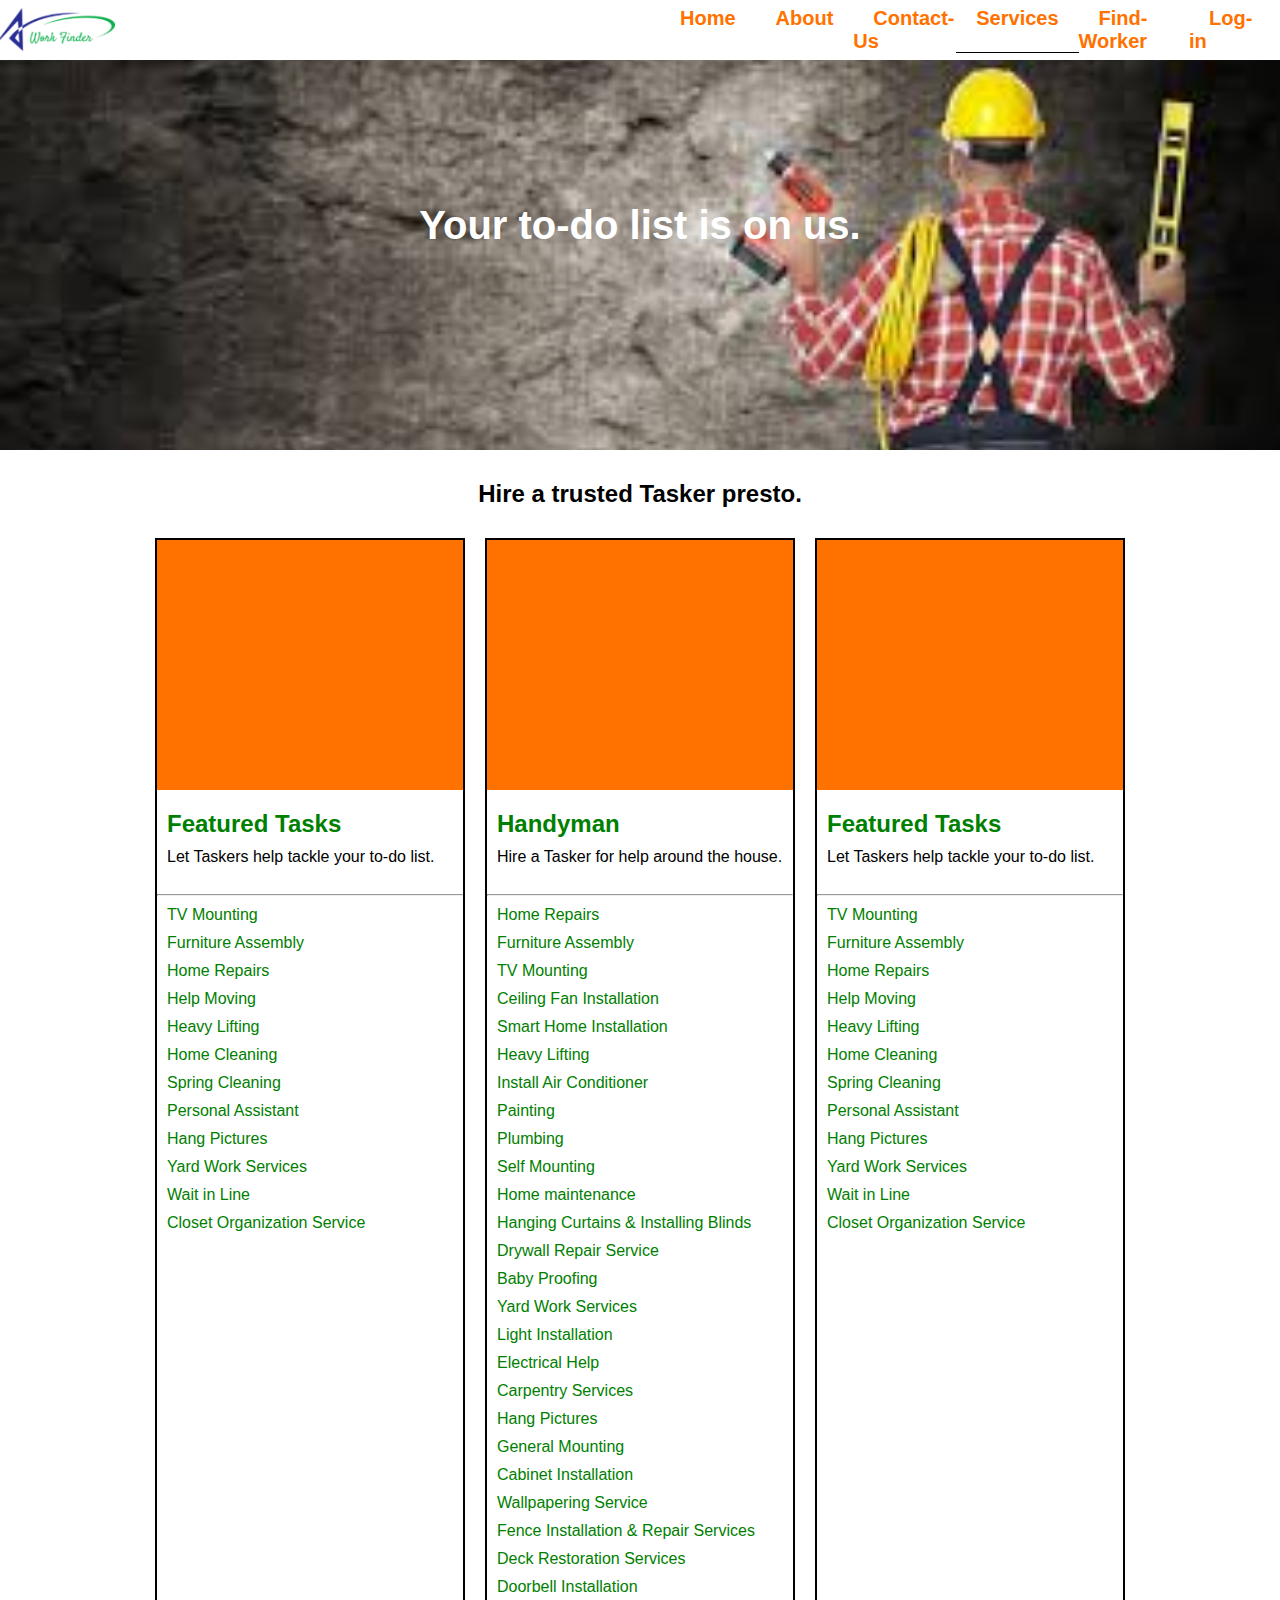
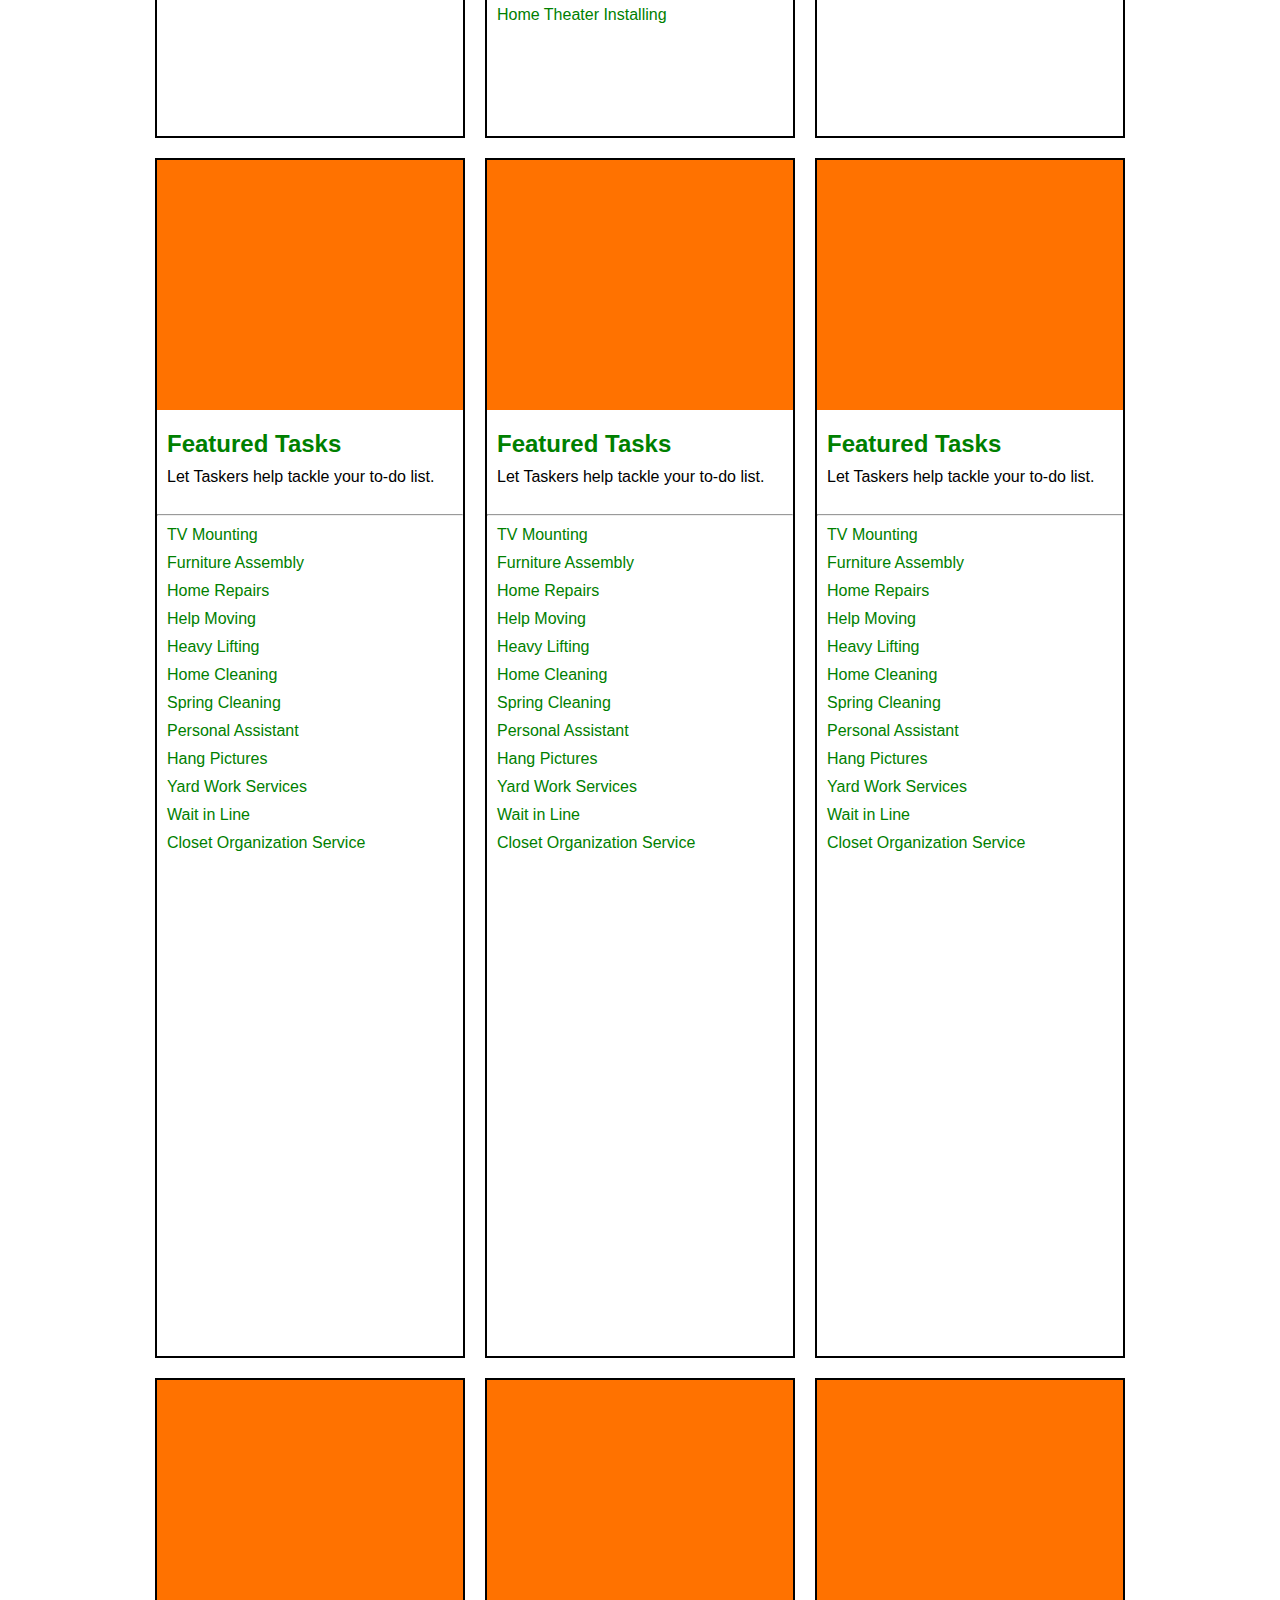
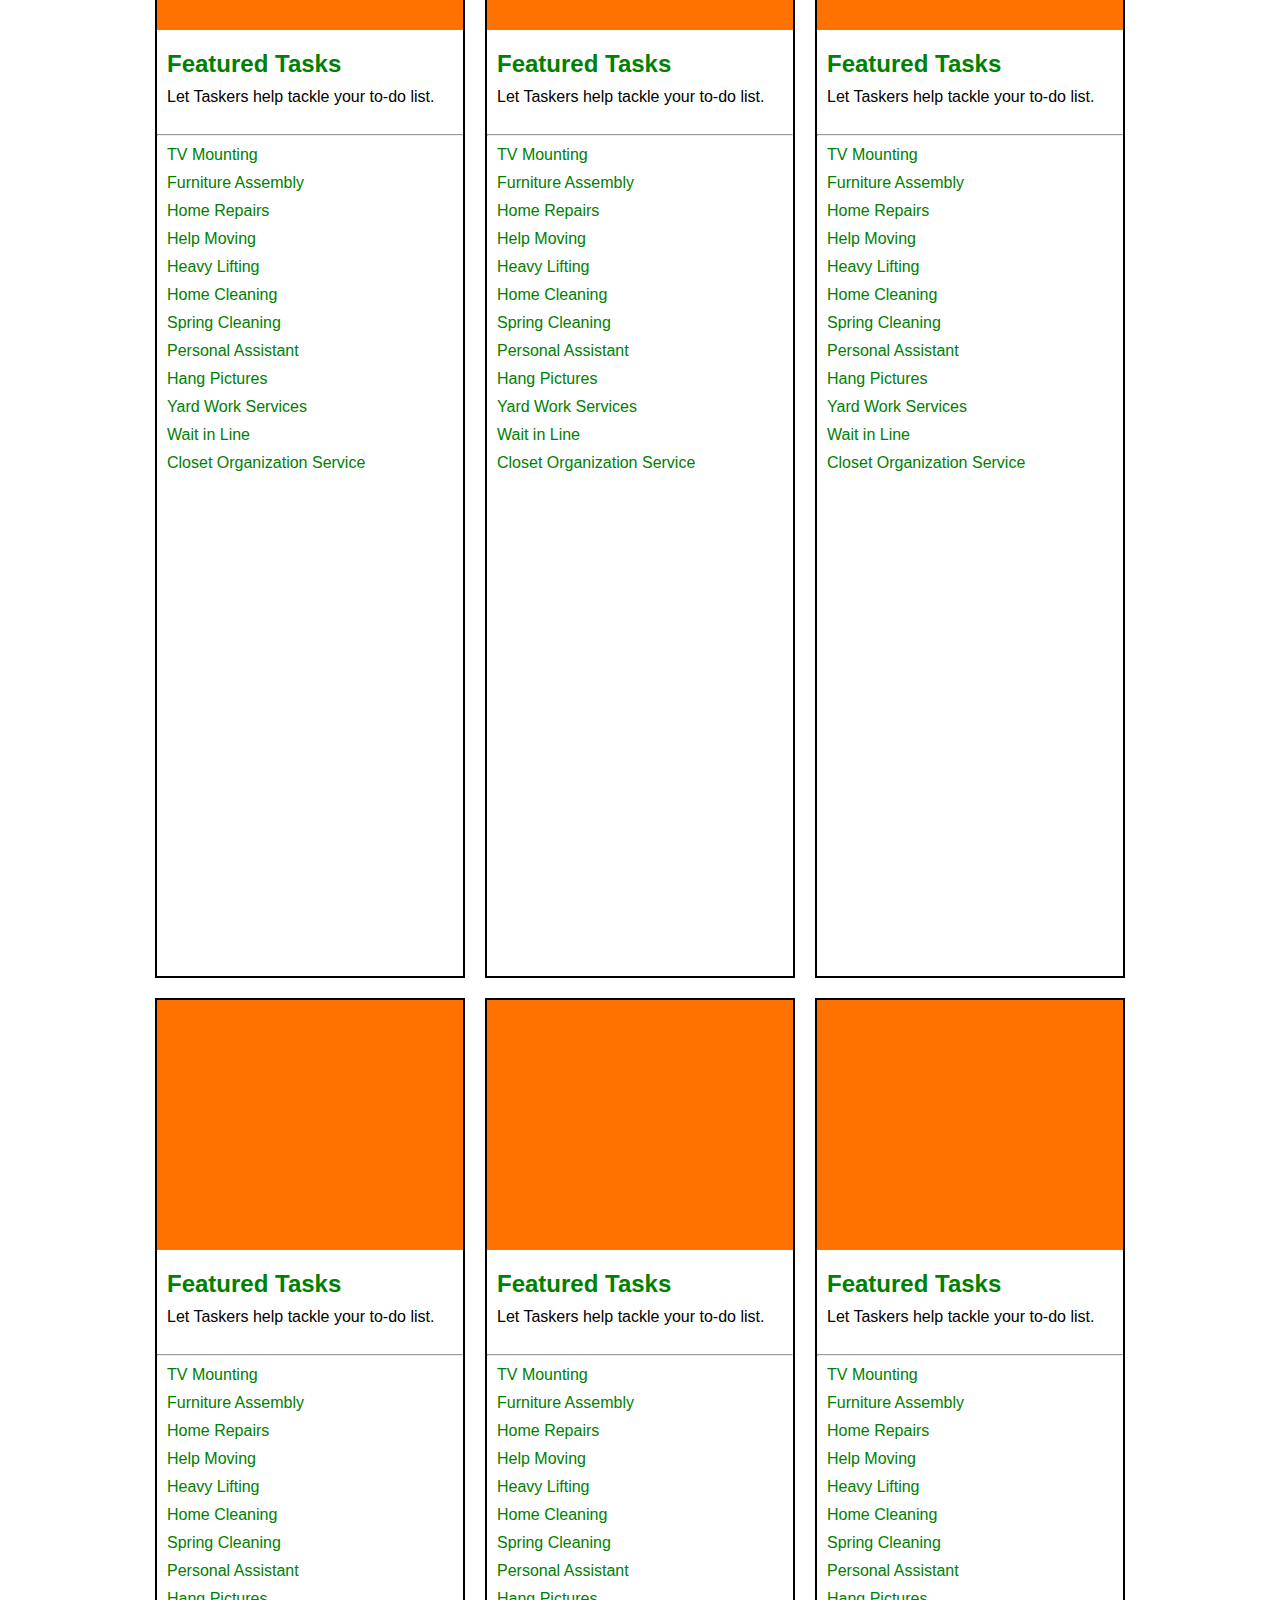
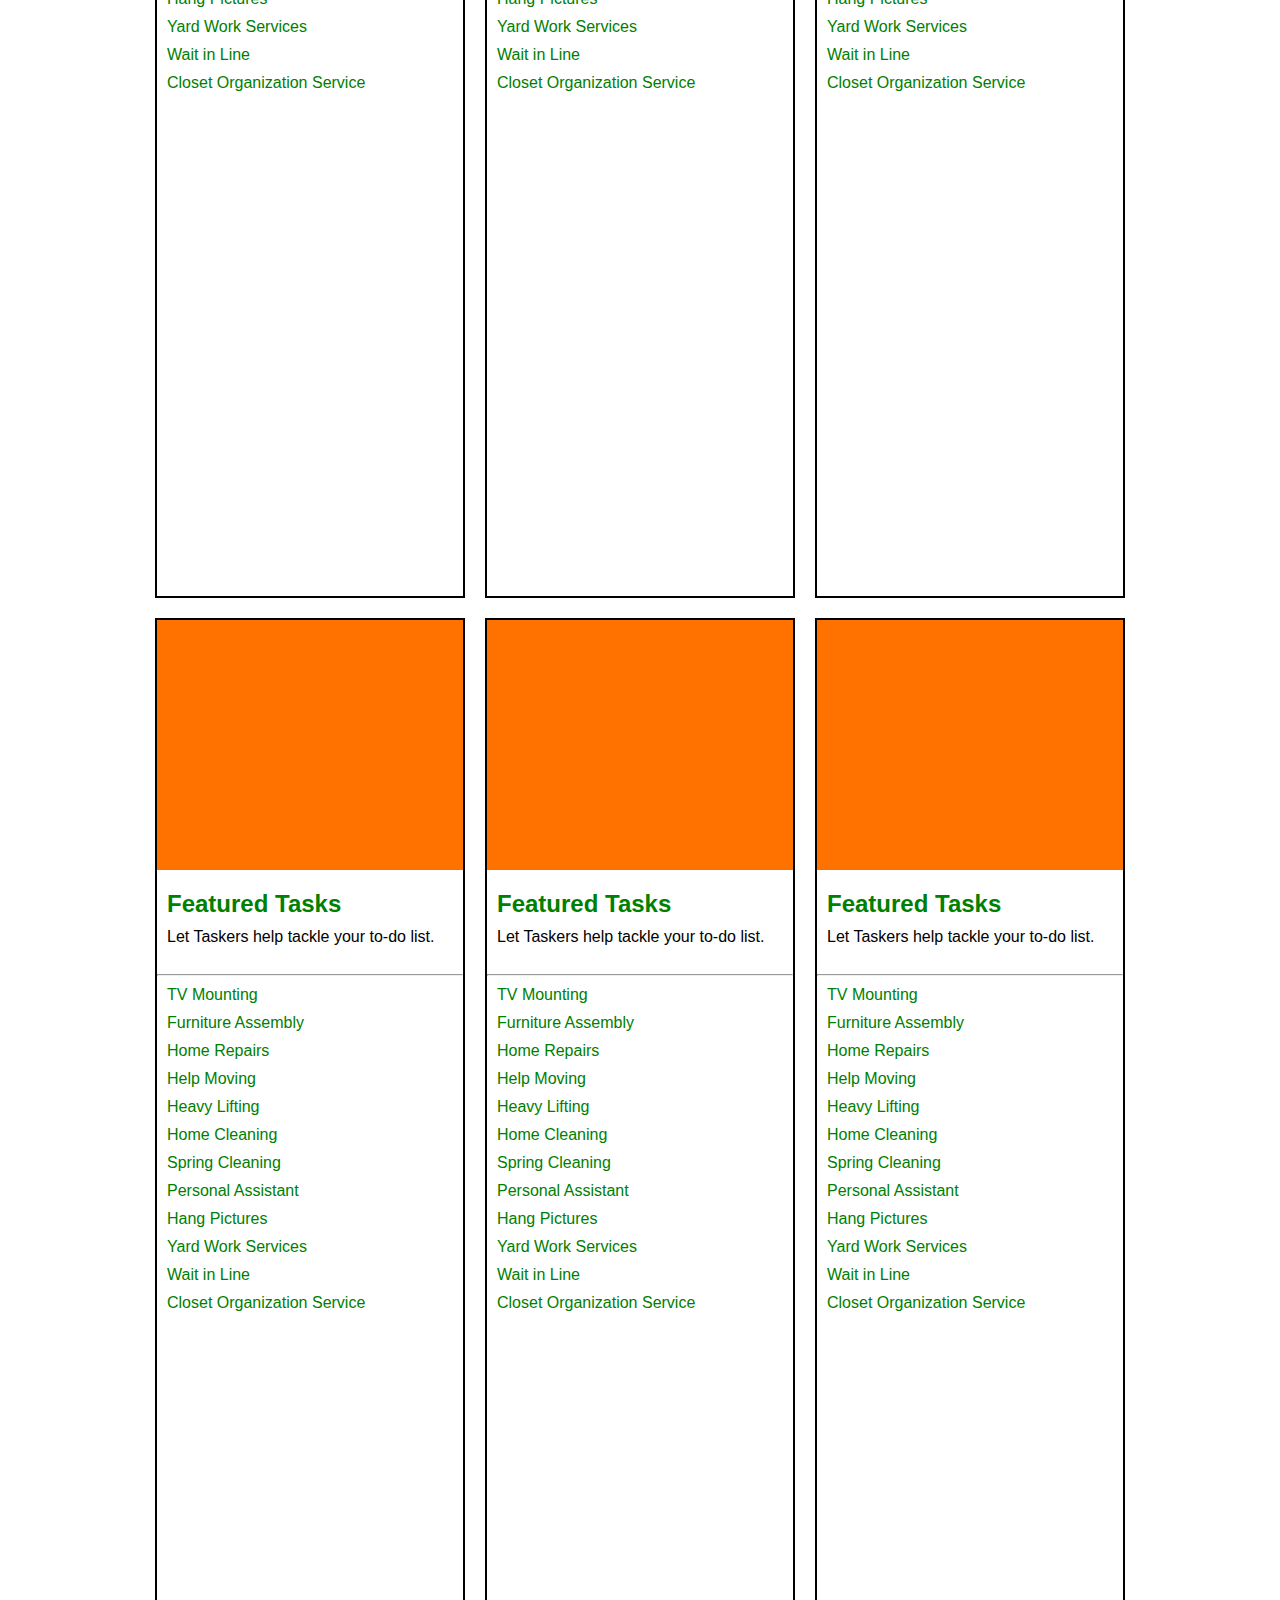
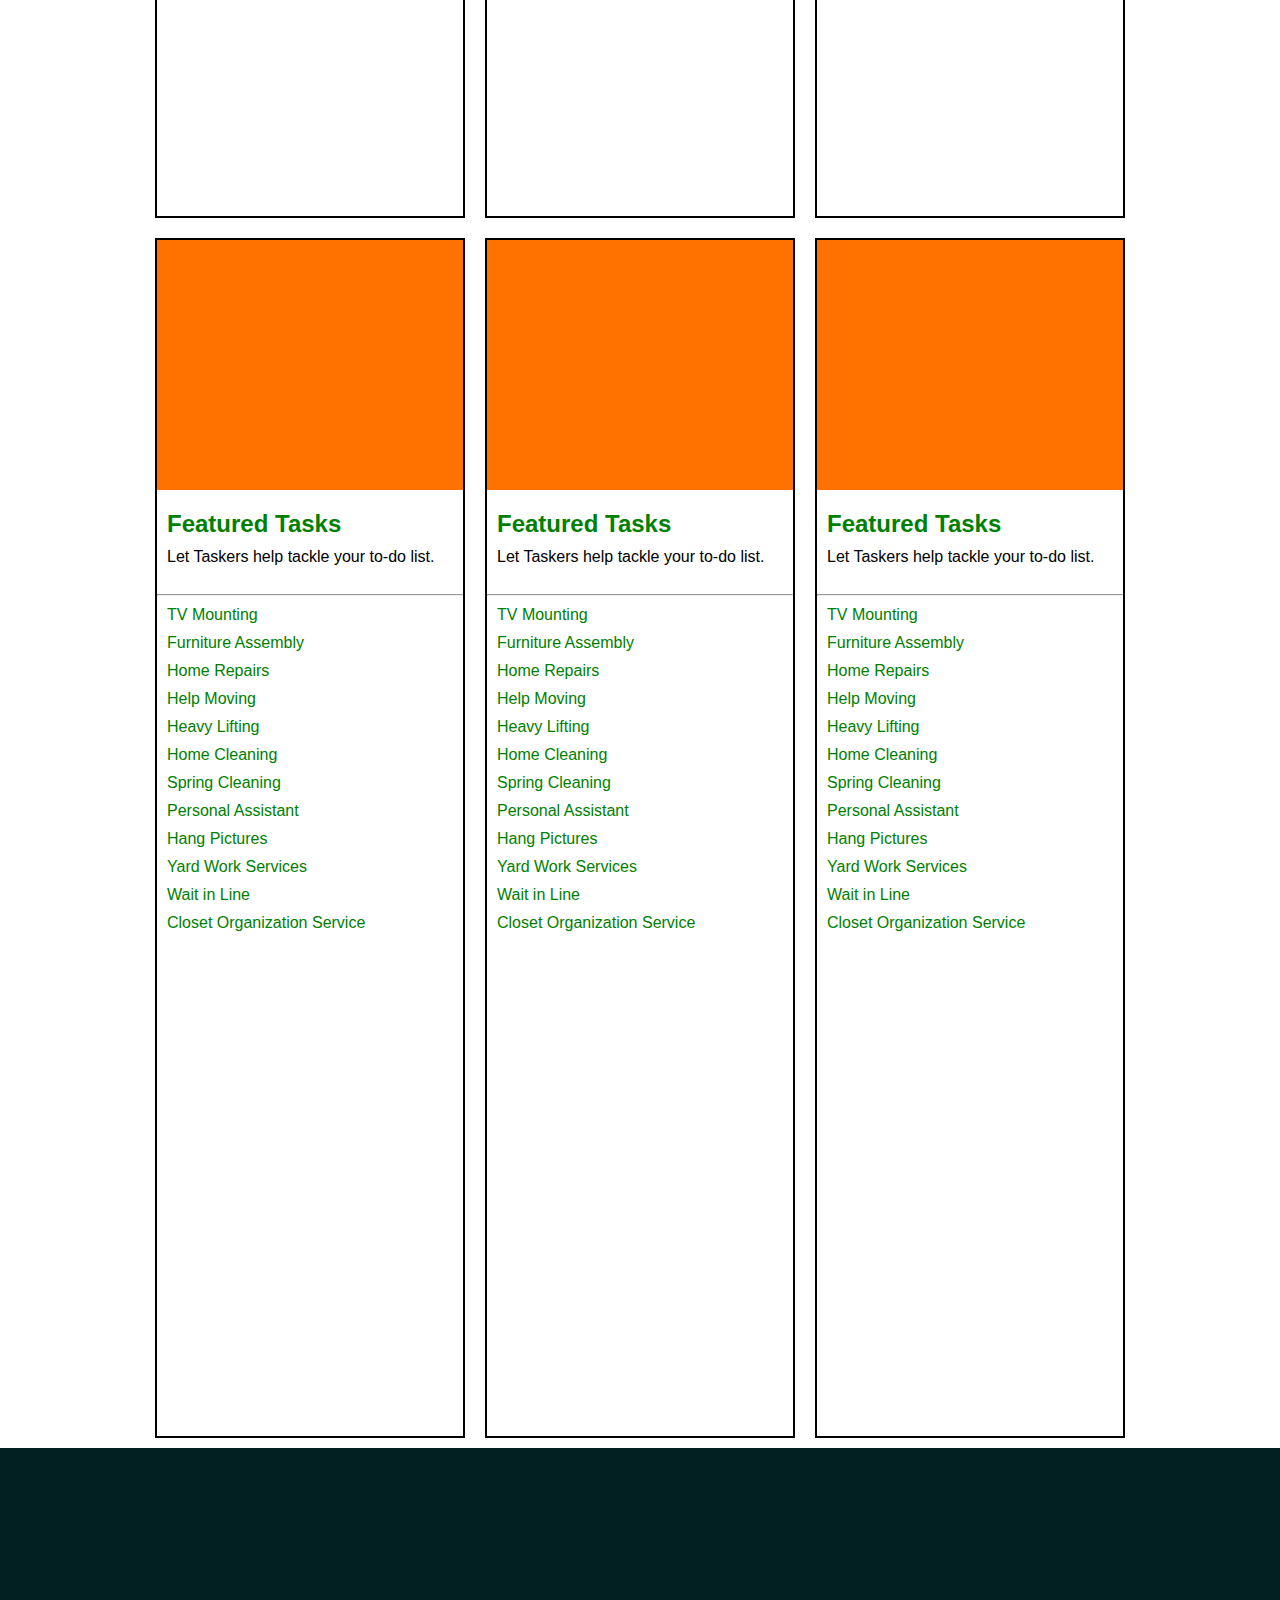
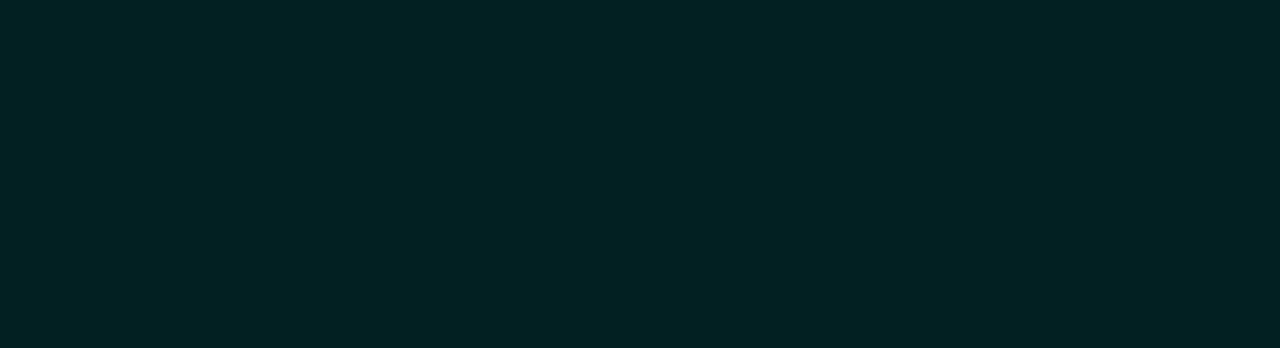
<file: HTML/sercives.html>
<!DOCTYPE html>
<html lang="en">
<head>
    <meta charset="UTF-8">
    <meta name="viewport" content="width=device-width, initial-scale=1.0">
    <title>Document</title>
    <link rel="stylesheet" href="../CSS/services.css">
</head>
<body>
    <header id="header">
        <div id="logo"><img src="../IMAGE/logo.png" alt="" height="60"></div>
        <nav>
            <ul>
                <li class=""><a href="index.html">Home</a></li>
                <li><a href="#">About</a></li>
                <li><a href="#">Contact-Us</a></li>
                <li class="active"><a href="#">Services</a></li>
                <li><a href="findWorker.html">Find-Worker</a></li>
                <div class="sign-in">
                    <li><a href="#sec-3">Log-in</a></a></li>
                </div>
            </ul>
        </nav>
    </header>
    <div class="faltu">
        <h1>Your to-do list is on us.</h1>
    </div>
    <div class="heading-new">
        <h2>Hire a trusted Tasker presto.</h2>
    </div>
    <div class="parent-box">
        <div class="child-box"> 
            <div class="child-box-image ">
            </div> 
            <h2>Featured Tasks</h2>
            <p>Let Taskers help tackle your to-do list.</p>
            <br>
            <hr>
            <ul>
                <li> <a href="#"> TV Mounting</a></li>
                <li> <a href="#"> Furniture Assembly</a></li>
                <li> <a href="#"> Home Repairs</a></li>
                <li> <a href="#"> Help Moving</a></li>
                <li> <a href="#"> Heavy Lifting</a></li>
                <li> <a href="#"> Home Cleaning</a></li>
                <li> <a href="#"> Spring Cleaning</a></li>
                <li> <a href="#"> Personal Assistant</a></li>
                <li> <a href="#"> Hang Pictures</a></li>
                <li> <a href="#"> Yard Work Services</a></li>
                <li> <a href="#"> Wait in Line</a></li>
                <li> <a href="#"> Closet Organization Service</a></li>
            </ul>
        </div>
        <div class="child-box"> 
            <div class="child-box-image ">
            </div>
            <h2>Handyman</h2>
            <p>Hire a Tasker for help around the house.</p>
            <br>
            <hr>
            <ul>
                <li> <a href="#"> Home Repairs</a></li>
                <li> <a href="#"> Furniture Assembly</a></li>
                <li> <a href="#"> TV Mounting</a></li>
                <li> <a href="#"> Ceiling Fan Installation</a></li>
                <li> <a href="#"> Smart Home Installation</a></li>
                <li> <a href="#"> Heavy Lifting</a></li>
                <li> <a href="#"> Install Air Conditioner</a></li>
                <li> <a href="#"> Painting</a></li>
                <li> <a href="#"> Plumbing</a></li>
                <li> <a href="#"> Self Mounting</a></li>
                <li> <a href="#"> Home maintenance</a></li>
                <li> <a href="#"> Hanging Curtains & Installing Blinds</a></li>
                <li> <a href="#"> Drywall Repair Service</a></li>
                <li> <a href="#"> Baby Proofing</a></li>
                <li> <a href="#"> Yard Work Services</a></li>
                <li> <a href="#"> Light Installation</a></li>
                <li> <a href="#"> Electrical Help</a></li>
                <li> <a href="#"> Carpentry Services</a></li>
                <li> <a href="#"> Hang Pictures</a></li>
                <li> <a href="#"> General Mounting</a></li>
                <li> <a href="#"> Cabinet Installation</a></li>
                <li> <a href="#"> Wallpapering Service</a></li>
                <li> <a href="#"> Fence Installation & Repair Services</a></li>
                <li> <a href="#"> Deck Restoration Services</a></li>
                <li> <a href="#"> Doorbell Installation</a></li>
                <li> <a href="#"> Home Theater Installing</a></li>
            </ul>
        </div>
        <div class="child-box"> 
            <div class="child-box-image ">
            </div> 
            <h2>Featured Tasks</h2>
            <p>Let Taskers help tackle your to-do list.</p>
            <br>
            <hr>
            <ul>
                <li> <a href="#"> TV Mounting</a></li>
                <li> <a href="#"> Furniture Assembly</a></li>
                <li> <a href="#"> Home Repairs</a></li>
                <li> <a href="#"> Help Moving</a></li>
                <li> <a href="#"> Heavy Lifting</a></li>
                <li> <a href="#"> Home Cleaning</a></li>
                <li> <a href="#"> Spring Cleaning</a></li>
                <li> <a href="#"> Personal Assistant</a></li>
                <li> <a href="#"> Hang Pictures</a></li>
                <li> <a href="#"> Yard Work Services</a></li>
                <li> <a href="#"> Wait in Line</a></li>
                <li> <a href="#"> Closet Organization Service</a></li>
            </ul>
        </div>
    </div>
    <div class="parent-box">
        <div class="child-box"> 
            <div class="child-box-image ">
            </div> 
            <h2>Featured Tasks</h2>
            <p>Let Taskers help tackle your to-do list.</p>
            <br>
            <hr>
            <ul>
                <li> <a href="#"> TV Mounting</a></li>
                <li> <a href="#"> Furniture Assembly</a></li>
                <li> <a href="#"> Home Repairs</a></li>
                <li> <a href="#"> Help Moving</a></li>
                <li> <a href="#"> Heavy Lifting</a></li>
                <li> <a href="#"> Home Cleaning</a></li>
                <li> <a href="#"> Spring Cleaning</a></li>
                <li> <a href="#"> Personal Assistant</a></li>
                <li> <a href="#"> Hang Pictures</a></li>
                <li> <a href="#"> Yard Work Services</a></li>
                <li> <a href="#"> Wait in Line</a></li>
                <li> <a href="#"> Closet Organization Service</a></li>
            </ul>
        </div>
        <div class="child-box"> 
            <div class="child-box-image ">
            </div>
            <h2>Featured Tasks</h2>
            <p>Let Taskers help tackle your to-do list.</p>
            <br>
            <hr>
            <ul>
                <li> <a href="#"> TV Mounting</a></li>
                <li> <a href="#"> Furniture Assembly</a></li>
                <li> <a href="#"> Home Repairs</a></li>
                <li> <a href="#"> Help Moving</a></li>
                <li> <a href="#"> Heavy Lifting</a></li>
                <li> <a href="#"> Home Cleaning</a></li>
                <li> <a href="#"> Spring Cleaning</a></li>
                <li> <a href="#"> Personal Assistant</a></li>
                <li> <a href="#"> Hang Pictures</a></li>
                <li> <a href="#"> Yard Work Services</a></li>
                <li> <a href="#"> Wait in Line</a></li>
                <li> <a href="#"> Closet Organization Service</a></li>
            </ul>
        </div>
        <div class="child-box"> 
            <div class="child-box-image ">
            </div> 
            <h2>Featured Tasks</h2>
            <p>Let Taskers help tackle your to-do list.</p>
            <br>
            <hr>
            <ul>
                <li> <a href="#"> TV Mounting</a></li>
                <li> <a href="#"> Furniture Assembly</a></li>
                <li> <a href="#"> Home Repairs</a></li>
                <li> <a href="#"> Help Moving</a></li>
                <li> <a href="#"> Heavy Lifting</a></li>
                <li> <a href="#"> Home Cleaning</a></li>
                <li> <a href="#"> Spring Cleaning</a></li>
                <li> <a href="#"> Personal Assistant</a></li>
                <li> <a href="#"> Hang Pictures</a></li>
                <li> <a href="#"> Yard Work Services</a></li>
                <li> <a href="#"> Wait in Line</a></li>
                <li> <a href="#"> Closet Organization Service</a></li>
            </ul>
        </div>
    </div>
    <div class="parent-box">
        <div class="child-box"> 
            <div class="child-box-image ">
            </div> 
            <h2>Featured Tasks</h2>
            <p>Let Taskers help tackle your to-do list.</p>
            <br>
            <hr>
            <ul>
                <li> <a href="#"> TV Mounting</a></li>
                <li> <a href="#"> Furniture Assembly</a></li>
                <li> <a href="#"> Home Repairs</a></li>
                <li> <a href="#"> Help Moving</a></li>
                <li> <a href="#"> Heavy Lifting</a></li>
                <li> <a href="#"> Home Cleaning</a></li>
                <li> <a href="#"> Spring Cleaning</a></li>
                <li> <a href="#"> Personal Assistant</a></li>
                <li> <a href="#"> Hang Pictures</a></li>
                <li> <a href="#"> Yard Work Services</a></li>
                <li> <a href="#"> Wait in Line</a></li>
                <li> <a href="#"> Closet Organization Service</a></li>
            </ul>
        </div>
        <div class="child-box"> 
            <div class="child-box-image ">
            </div>
            <h2>Featured Tasks</h2>
            <p>Let Taskers help tackle your to-do list.</p>
            <br>
            <hr>
            <ul>
                <li> <a href="#"> TV Mounting</a></li>
                <li> <a href="#"> Furniture Assembly</a></li>
                <li> <a href="#"> Home Repairs</a></li>
                <li> <a href="#"> Help Moving</a></li>
                <li> <a href="#"> Heavy Lifting</a></li>
                <li> <a href="#"> Home Cleaning</a></li>
                <li> <a href="#"> Spring Cleaning</a></li>
                <li> <a href="#"> Personal Assistant</a></li>
                <li> <a href="#"> Hang Pictures</a></li>
                <li> <a href="#"> Yard Work Services</a></li>
                <li> <a href="#"> Wait in Line</a></li>
                <li> <a href="#"> Closet Organization Service</a></li>
            </ul>
        </div>
        <div class="child-box"> 
            <div class="child-box-image ">
            </div> 
            <h2>Featured Tasks</h2>
            <p>Let Taskers help tackle your to-do list.</p>
            <br>
            <hr>
            <ul>
                <li> <a href="#"> TV Mounting</a></li>
                <li> <a href="#"> Furniture Assembly</a></li>
                <li> <a href="#"> Home Repairs</a></li>
                <li> <a href="#"> Help Moving</a></li>
                <li> <a href="#"> Heavy Lifting</a></li>
                <li> <a href="#"> Home Cleaning</a></li>
                <li> <a href="#"> Spring Cleaning</a></li>
                <li> <a href="#"> Personal Assistant</a></li>
                <li> <a href="#"> Hang Pictures</a></li>
                <li> <a href="#"> Yard Work Services</a></li>
                <li> <a href="#"> Wait in Line</a></li>
                <li> <a href="#"> Closet Organization Service</a></li>
            </ul>
        </div>
    </div>
    <div class="parent-box">
        <div class="child-box"> 
            <div class="child-box-image ">
            </div> 
            <h2>Featured Tasks</h2>
            <p>Let Taskers help tackle your to-do list.</p>
            <br>
            <hr>
            <ul>
                <li> <a href="#"> TV Mounting</a></li>
                <li> <a href="#"> Furniture Assembly</a></li>
                <li> <a href="#"> Home Repairs</a></li>
                <li> <a href="#"> Help Moving</a></li>
                <li> <a href="#"> Heavy Lifting</a></li>
                <li> <a href="#"> Home Cleaning</a></li>
                <li> <a href="#"> Spring Cleaning</a></li>
                <li> <a href="#"> Personal Assistant</a></li>
                <li> <a href="#"> Hang Pictures</a></li>
                <li> <a href="#"> Yard Work Services</a></li>
                <li> <a href="#"> Wait in Line</a></li>
                <li> <a href="#"> Closet Organization Service</a></li>
            </ul>
        </div>
        <div class="child-box"> 
            <div class="child-box-image ">
            </div>
            <h2>Featured Tasks</h2>
            <p>Let Taskers help tackle your to-do list.</p>
            <br>
            <hr>
            <ul>
                <li> <a href="#"> TV Mounting</a></li>
                <li> <a href="#"> Furniture Assembly</a></li>
                <li> <a href="#"> Home Repairs</a></li>
                <li> <a href="#"> Help Moving</a></li>
                <li> <a href="#"> Heavy Lifting</a></li>
                <li> <a href="#"> Home Cleaning</a></li>
                <li> <a href="#"> Spring Cleaning</a></li>
                <li> <a href="#"> Personal Assistant</a></li>
                <li> <a href="#"> Hang Pictures</a></li>
                <li> <a href="#"> Yard Work Services</a></li>
                <li> <a href="#"> Wait in Line</a></li>
                <li> <a href="#"> Closet Organization Service</a></li>
            </ul>
        </div>
        <div class="child-box"> 
            <div class="child-box-image ">
            </div> 
            <h2>Featured Tasks</h2>
            <p>Let Taskers help tackle your to-do list.</p>
            <br>
            <hr>
            <ul>
                <li> <a href="#"> TV Mounting</a></li>
                <li> <a href="#"> Furniture Assembly</a></li>
                <li> <a href="#"> Home Repairs</a></li>
                <li> <a href="#"> Help Moving</a></li>
                <li> <a href="#"> Heavy Lifting</a></li>
                <li> <a href="#"> Home Cleaning</a></li>
                <li> <a href="#"> Spring Cleaning</a></li>
                <li> <a href="#"> Personal Assistant</a></li>
                <li> <a href="#"> Hang Pictures</a></li>
                <li> <a href="#"> Yard Work Services</a></li>
                <li> <a href="#"> Wait in Line</a></li>
                <li> <a href="#"> Closet Organization Service</a></li>
            </ul>
        </div>
    </div>
    <div class="parent-box">
        <div class="child-box"> 
            <div class="child-box-image ">
            </div> 
            <h2>Featured Tasks</h2>
            <p>Let Taskers help tackle your to-do list.</p>
            <br>
            <hr>
            <ul>
                <li> <a href="#"> TV Mounting</a></li>
                <li> <a href="#"> Furniture Assembly</a></li>
                <li> <a href="#"> Home Repairs</a></li>
                <li> <a href="#"> Help Moving</a></li>
                <li> <a href="#"> Heavy Lifting</a></li>
                <li> <a href="#"> Home Cleaning</a></li>
                <li> <a href="#"> Spring Cleaning</a></li>
                <li> <a href="#"> Personal Assistant</a></li>
                <li> <a href="#"> Hang Pictures</a></li>
                <li> <a href="#"> Yard Work Services</a></li>
                <li> <a href="#"> Wait in Line</a></li>
                <li> <a href="#"> Closet Organization Service</a></li>
            </ul>
        </div>
        <div class="child-box"> 
            <div class="child-box-image ">
            </div>
            <h2>Featured Tasks</h2>
            <p>Let Taskers help tackle your to-do list.</p>
            <br>
            <hr>
            <ul>
                <li> <a href="#"> TV Mounting</a></li>
                <li> <a href="#"> Furniture Assembly</a></li>
                <li> <a href="#"> Home Repairs</a></li>
                <li> <a href="#"> Help Moving</a></li>
                <li> <a href="#"> Heavy Lifting</a></li>
                <li> <a href="#"> Home Cleaning</a></li>
                <li> <a href="#"> Spring Cleaning</a></li>
                <li> <a href="#"> Personal Assistant</a></li>
                <li> <a href="#"> Hang Pictures</a></li>
                <li> <a href="#"> Yard Work Services</a></li>
                <li> <a href="#"> Wait in Line</a></li>
                <li> <a href="#"> Closet Organization Service</a></li>
            </ul>
        </div>
        <div class="child-box"> 
            <div class="child-box-image ">
            </div> 
            <h2>Featured Tasks</h2>
            <p>Let Taskers help tackle your to-do list.</p>
            <br>
            <hr>
            <ul>
                <li> <a href="#"> TV Mounting</a></li>
                <li> <a href="#"> Furniture Assembly</a></li>
                <li> <a href="#"> Home Repairs</a></li>
                <li> <a href="#"> Help Moving</a></li>
                <li> <a href="#"> Heavy Lifting</a></li>
                <li> <a href="#"> Home Cleaning</a></li>
                <li> <a href="#"> Spring Cleaning</a></li>
                <li> <a href="#"> Personal Assistant</a></li>
                <li> <a href="#"> Hang Pictures</a></li>
                <li> <a href="#"> Yard Work Services</a></li>
                <li> <a href="#"> Wait in Line</a></li>
                <li> <a href="#"> Closet Organization Service</a></li>
            </ul>
        </div>
    </div>
    <div class="parent-box">
        <div class="child-box"> 
            <div class="child-box-image ">
            </div> 
            <h2>Featured Tasks</h2>
            <p>Let Taskers help tackle your to-do list.</p>
            <br>
            <hr>
            <ul>
                <li> <a href="#"> TV Mounting</a></li>
                <li> <a href="#"> Furniture Assembly</a></li>
                <li> <a href="#"> Home Repairs</a></li>
                <li> <a href="#"> Help Moving</a></li>
                <li> <a href="#"> Heavy Lifting</a></li>
                <li> <a href="#"> Home Cleaning</a></li>
                <li> <a href="#"> Spring Cleaning</a></li>
                <li> <a href="#"> Personal Assistant</a></li>
                <li> <a href="#"> Hang Pictures</a></li>
                <li> <a href="#"> Yard Work Services</a></li>
                <li> <a href="#"> Wait in Line</a></li>
                <li> <a href="#"> Closet Organization Service</a></li>
            </ul>
        </div>
        <div class="child-box"> 
            <div class="child-box-image ">
            </div>
            <h2>Featured Tasks</h2>
            <p>Let Taskers help tackle your to-do list.</p>
            <br>
            <hr>
            <ul>
                <li> <a href="#"> TV Mounting</a></li>
                <li> <a href="#"> Furniture Assembly</a></li>
                <li> <a href="#"> Home Repairs</a></li>
                <li> <a href="#"> Help Moving</a></li>
                <li> <a href="#"> Heavy Lifting</a></li>
                <li> <a href="#"> Home Cleaning</a></li>
                <li> <a href="#"> Spring Cleaning</a></li>
                <li> <a href="#"> Personal Assistant</a></li>
                <li> <a href="#"> Hang Pictures</a></li>
                <li> <a href="#"> Yard Work Services</a></li>
                <li> <a href="#"> Wait in Line</a></li>
                <li> <a href="#"> Closet Organization Service</a></li>
            </ul>
        </div>
        <div class="child-box"> 
            <div class="child-box-image ">
            </div> 
            <h2>Featured Tasks</h2>
            <p>Let Taskers help tackle your to-do list.</p>
            <br>
            <hr>
            <ul>
                <li> <a href="#"> TV Mounting</a></li>
                <li> <a href="#"> Furniture Assembly</a></li>
                <li> <a href="#"> Home Repairs</a></li>
                <li> <a href="#"> Help Moving</a></li>
                <li> <a href="#"> Heavy Lifting</a></li>
                <li> <a href="#"> Home Cleaning</a></li>
                <li> <a href="#"> Spring Cleaning</a></li>
                <li> <a href="#"> Personal Assistant</a></li>
                <li> <a href="#"> Hang Pictures</a></li>
                <li> <a href="#"> Yard Work Services</a></li>
                <li> <a href="#"> Wait in Line</a></li>
                <li> <a href="#"> Closet Organization Service</a></li>
            </ul>
        </div>
    </div>
    <footer>
        <div class="container">
         
        </div>
     </footer>
   
</body>
</html>
</file>
<file: CSS/services.css>
*{
    padding:0;
    margin: 0;
    font-family: sans-serif;
    box-sizing: border-box;
}
#header{
    width:100%;
    height:60 px;
    background-color: white;
    color: black;
    font-family: Arial, Helvetica, sans-serif;
    display: flex;
    
    padding: 0px 20px;
    align-items: center;
    position: fixed;
    top: 0;
}

#logo{
    width: 70px;
    height: 60px;
    border-radius: 50%;
    display: flex;
    justify-content: center;
    align-items: center;
    color: rgb(180, 93, 107);
    font-weight: bold;
}
nav{
    margin-left: 570px;
}
nav ul{
    
    display: flex;
}
nav ul li{
    list-style: none;
    list-style: none;
    /* margin-left: 62px; */
    /* margin-top: 27px; */
    font-size: 14px;
}
nav ul li a{
    text-decoration: none;
  
    color: #ff7200;
    font-family: Arial;
    font-weight: bold;
    padding: 10px 20px;
    font-size: 20px;
    border-radius: 10px;
}
nav ul li a:hover{
    color: black;
    /* background-color:white; */
    
}
.active{
    border-bottom: 1px solid black;
}


.faltu{
    width: 100%;
    height: 450px;
    background-image: url("../IMAGE/worker3.jpg");
    display: flex;
    align-items: center;
    justify-content: center;
    background-size:cover;
    color: white;
    font-size: 20px
    /* background-repeat: no-repeat; */

}
.heading-new{
    display: flex;
    align-items: center;
    justify-content: center;
    padding-top: 30px;
}
.parent-box{
   /* width: 100%; */
   height: 1200px;
   display: flex;
   /* align-items: center; */
   justify-content: center;
   margin: 20px;

}
.child-box{
   width: 25%;
   height: 1200px;
   border: 2px solid black;
   margin: 10px;
   
}

.child-box-image{
    height: 250px;
    background-color:#ff7200; ;
}
.child-box h2{
    color: green;
    padding-top: 10px;
    margin: 10px;
}
.child-box p{
    /* padding-top: 10px; */
    margin: 10px;
}
.child-box ul li{
    list-style: none;
    margin: 10px;
}
.child-box ul li a{
    text-decoration: none;
    color: green;
}
.child-box ul li a:hover{
    color: black;
}

footer{
    width: 100%;
    height: 500px;
    background-color: #022022;
}
</file>
